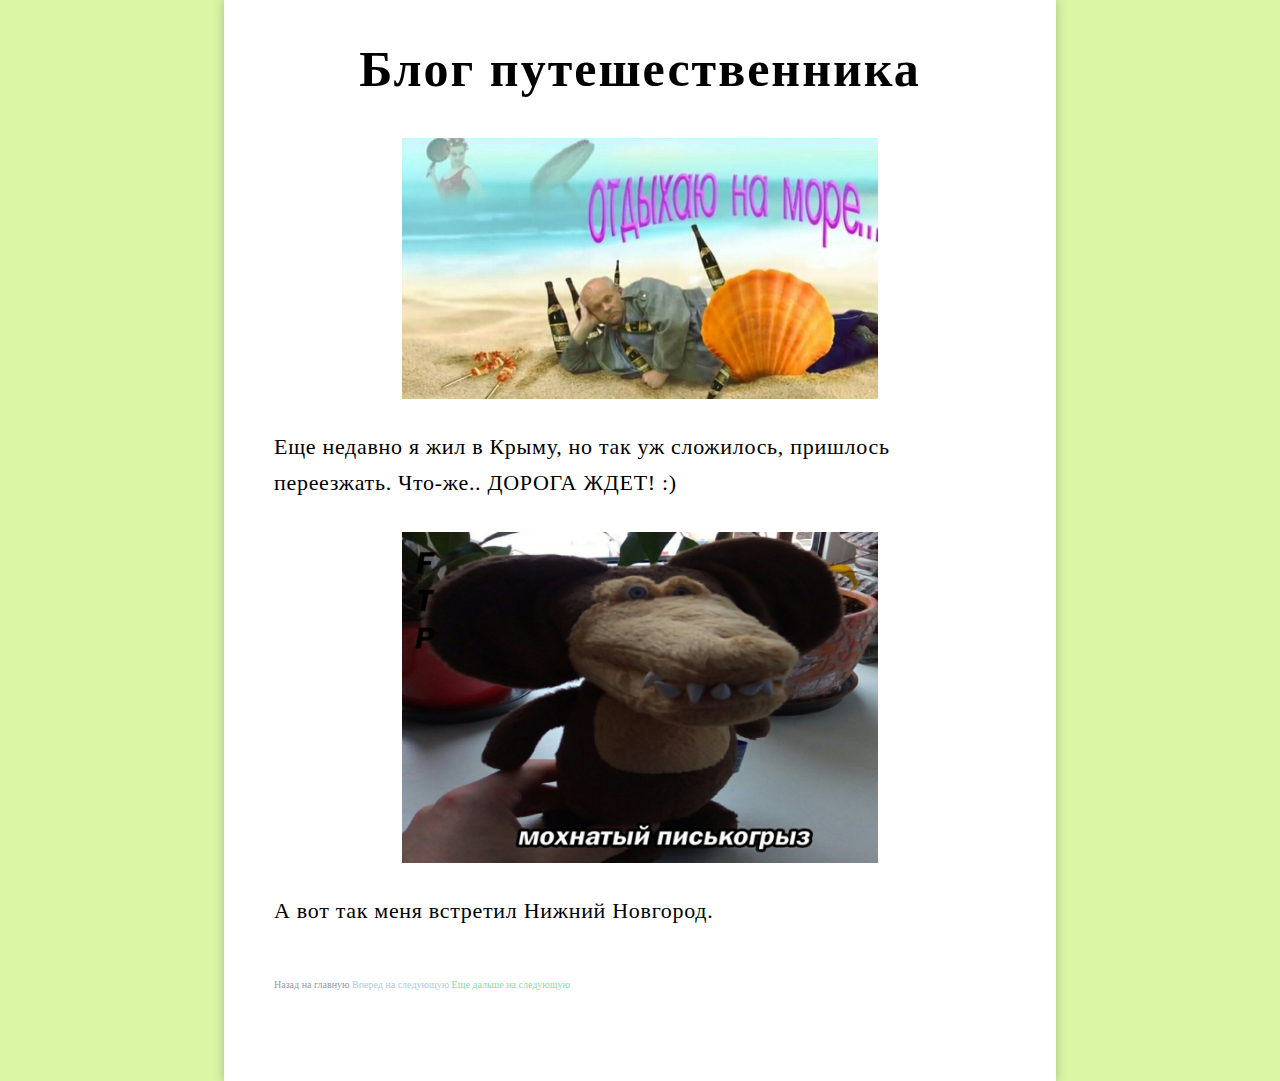
<file: что то про создание сайтов/index.html>
<!DOCTYPE html>
<html lang="en">
<head>
	<meta charset="UTF-8">
	<title>Travel</title>
	<link rel="stylesheet" href="css/main.css">
	<link href="https://fonts.googleapis.com/css2?family=Source+Sans+Pro&display=swap" rel="stylesheet">
</head>
<body>
	<main>
		<h1>Блог путешественника</h1>
		<section class="part first">
			<img src="img/1.jpg" alt="First picture">
			<p class="text"> Еще недавно я жил в Крыму, но так уж сложилось, пришлось переезжать. Что-же.. ДОРОГА ЖДЕТ! :)</p>
		</section>
		<section class="part second">
			<img src="img/2.jpg" alt="Second picture">
			<p class="text"> А вот так меня встретил Нижний Новгород.</p>
			<a href="index.html" class="ssilka"> Назад на главную </a>
			<a href="index2.html" class="da">    Вперед на следующую </a>
			<a href="index3.html" class="net">    Еще дальше на следующую </a>
		</section>
	</main>
</body>
</html>
</file>
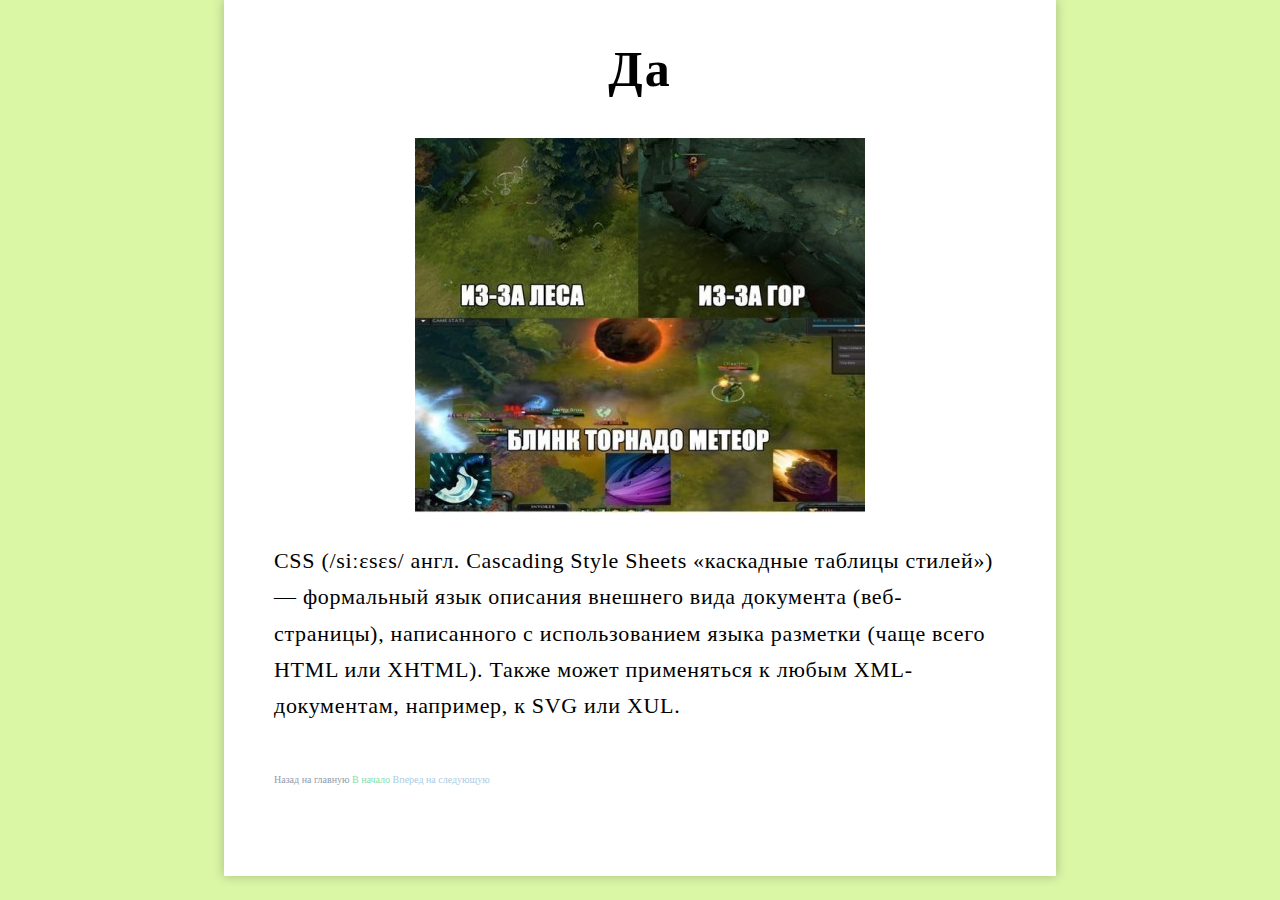
<file: что то про создание сайтов/index2.html>
<!DOCTYPE html>
<html lang="en">
<head>
	<meta charset="UTF-8">
	<title>Да</title>
	<link rel="stylesheet" href="css/main.css">
	<link href="https://fonts.googleapis.com/css2?family=Source+Sans+Pro&display=swap" rel="stylesheet">
</head>
<body>
	<main>
		<h1>Да</h1>
		<section class="part first">
			<img src="img/3.jpg" alt="First picture">
			<p class="text"> CSS (/siːɛsɛs/ англ. Cascading Style Sheets «каскадные таблицы стилей») — формальный язык описания внешнего вида документа (веб-страницы), написанного с использованием языка разметки (чаще всего HTML или XHTML). Также может применяться к любым XML-документам, например, к SVG или XUL.</p>
		</section>
			<a href="index.html" class="ssilka"> Назад на главную </a>
			<a href="index2.html" class="net">    В начало </a>
			<a href="index3.html" class="da">    Вперед на следующую </a>
		</section>
	</main>
</body>
</html>
</file>
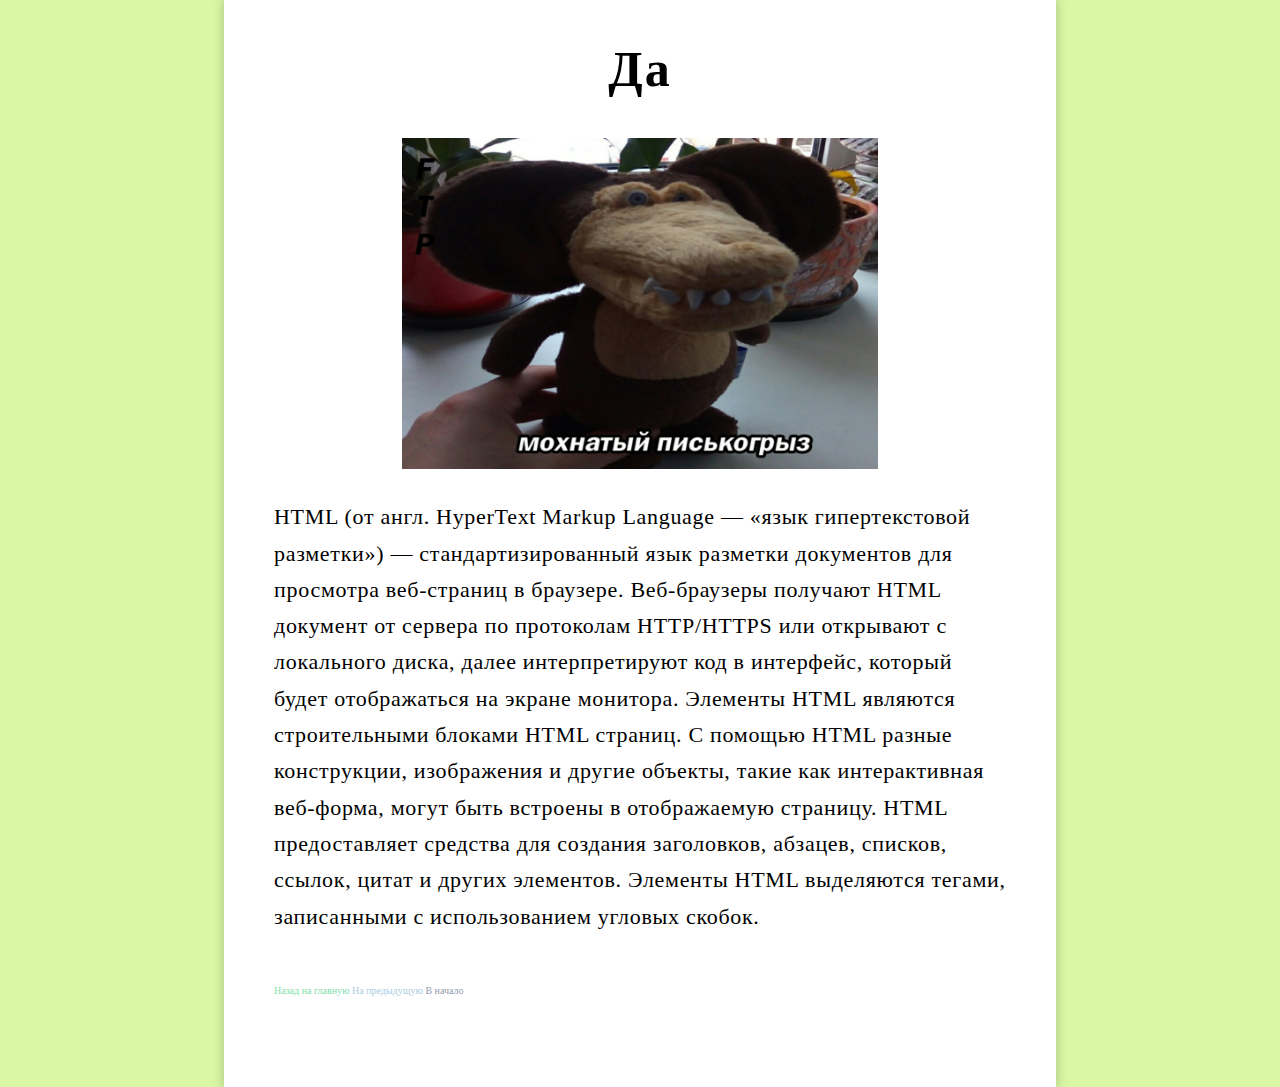
<file: что то про создание сайтов/index3.html>
<!DOCTYPE html>
<html lang="en">
<head>
	<meta charset="UTF-8">
	<title>Да</title>
	<link rel="stylesheet" href="css/main.css">
	<link href="https://fonts.googleapis.com/css2?family=Source+Sans+Pro&display=swap" rel="stylesheet">
</head>
<body>
	<main>
		<h1>Да</h1>
		<section class="part first">
			<img src="img/2.jpg" alt="First picture">
			<p class="text"> HTML (от англ. HyperText Markup Language — «язык гипертекстовой разметки») — стандартизированный язык разметки документов для просмотра веб-страниц в браузере. Веб-браузеры получают HTML документ от сервера по протоколам HTTP/HTTPS или открывают с локального диска, далее интерпретируют код в интерфейс, который будет отображаться на экране монитора.

Элементы HTML являются строительными блоками HTML страниц. С помощью HTML разные конструкции, изображения и другие объекты, такие как интерактивная веб-форма, могут быть встроены в отображаемую страницу. HTML предоставляет средства для создания заголовков, абзацев, списков, ссылок, цитат и других элементов. Элементы HTML выделяются тегами, записанными с использованием угловых скобок. </p>
		</section>
			<a href="index.html" class="net"> Назад на главную </a>
			<a href="index2.html" class="da">    На предыдущую </a>
			<a href="index3.html" class="ssilka">    В начало </a>
		</section>
	</main>
</body>
</html>
</file>
<file: что то про создание сайтов/css/main.css>
*
{
	margin: 0;
	padding: 0;
	box-sizing: border-box;
}

html {
	font-size: 10px;
	height: 100%;
	font-family: 'Comforter', cursive;
}
body {
	height: 100%;
	background-color: #DAF7A6;
}
main {
	width: 65%;
	background-color: #FFFFFF;
	margin: auto;
	padding: 0 50px 70px;
	box-shadow: 0 0 10px 1px rgba(0,0,0,0.2);

}
.part {
	width: 100%;
}
img {
	max-width: 65%;
	height: auto;
	display: block;
	margin:auto;
}

h1 {
	text-align: center;
	font-size: 500%;
	padding: 40px 0;
	letter-spacing: 2px;
}
.text {
	font-size: 220%;
	margin: 30px auto;
	line-height: 1.65;
	letter-spacing: 0.7px;
}
.ssilka {
	text-decoration: none;
	color: #929aab;
	display: inline-block;
	margin: 20px 0;
	border-bottom: 1px solid transparent;
	transition: 0.2% ease-in;
}

.ssilka:hover {
	border-bottom-color: #FFC300;
	color: #FFC300;
}
.da {
	text-decoration: none;
	color: #A9CCE3;
	display: inline-block;
	margin: 20px 0;
	border-bottom: 1px solid transparent;
	transition: 0.2% ease-in;
}

.da:hover {
	color: #5D6D7E;
	border-bottom-color: #5D6D7E;
	font-size:50%;
}
.net {
	text-decoration: none;
	color: #82E0AA;
	display: inline-block;
	margin: 20px 0;
	border-bottom: 1px solid transparent;
	transition: 0.2% ease-in;
}

.net:hover {
	border-bottom-color: #0B5345;
	color: #0B5345;
	font-size: 300%;
}
</file>
